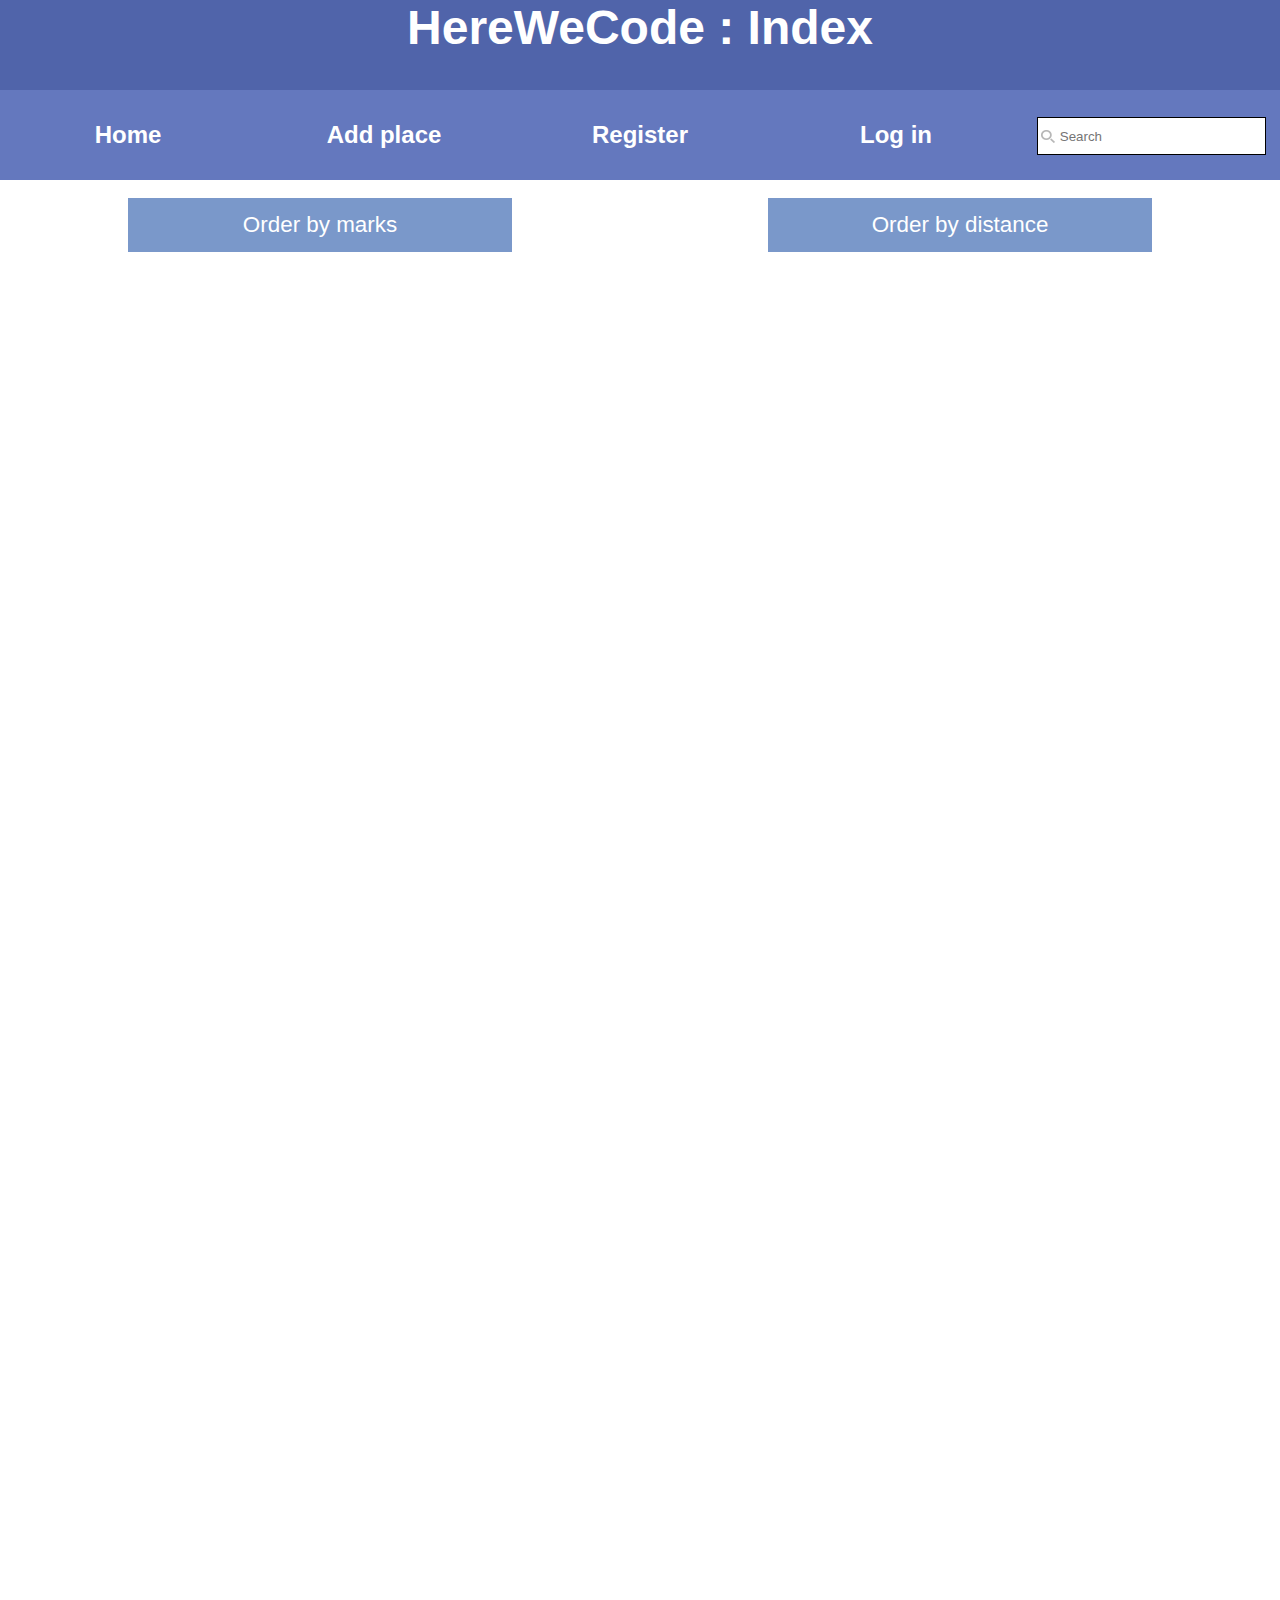
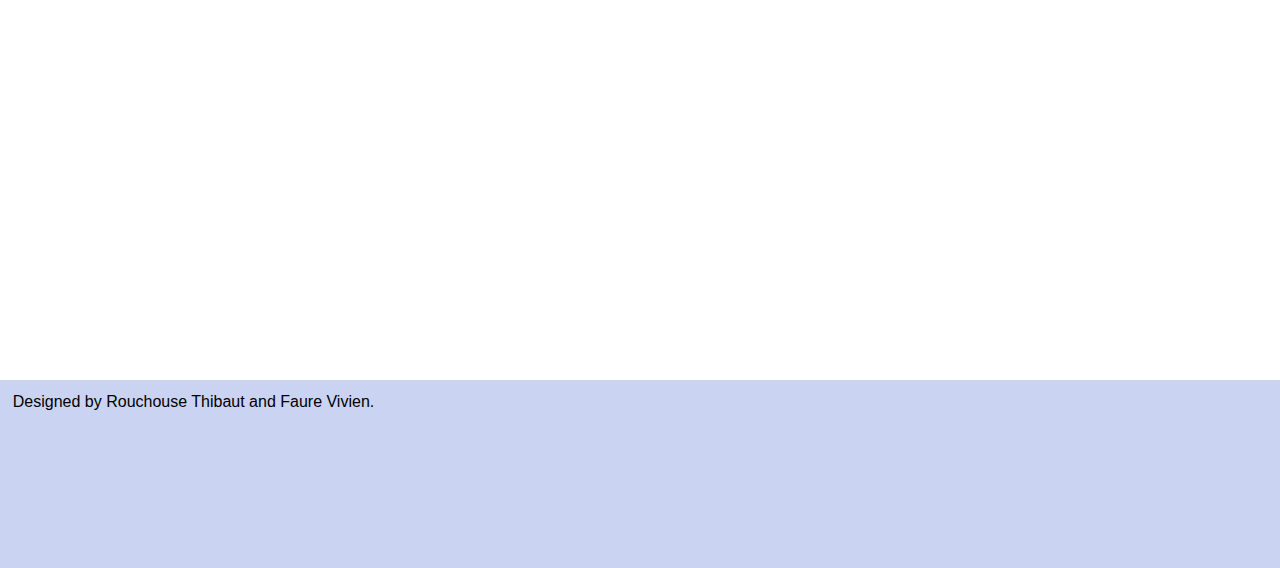
<file: Client HTML/index.html>
<!DOCTYPE html>
<html>
	<head>
		<meta charset="utf-8" />
		<meta content="True" name="Handheld">
		<meta content="width=device-width, initial-scale=1.0, maximum-scale=1.0, user-scalable=0">
		<link rel="stylesheet" href="style/general.css" />
		<link rel="stylesheet" href="style/index.css" />
		<script src="script/jquery-2.1.0.min.js" type=text/javascript></script>
		<script src="script/cookies.js" type=text/javascript></script>
		<script src="script/common.js" type=text/javascript></script>
		<script src="script/index.js" type=text/javascript></script>
		<title>HereWeCode</title>
	</head>
	
	<body>
		<style></style>
		<header>
			<script src="header.html" type=text/javascript></script>
			<script src="script/onload.js" type=text/javascript></script>
			HereWeCode : Index
		</header>
		<script src="loginBox.html" type=text/javascript></script>
		
		<section id="main">
			<input id="byMark" class="order" type="button" value="Order by marks" onclick="getPlaces('marks');"/>
			<input id="byDistance" class="order" type="button" value="Order by distance" onclick="getPlaces('distance');"/>
			<div id="places"></div>
		</section>
		
		<footer>
			<script src="footer.html" type=text/javascript></script>
		</footer>
	</body>
</html>
</file>
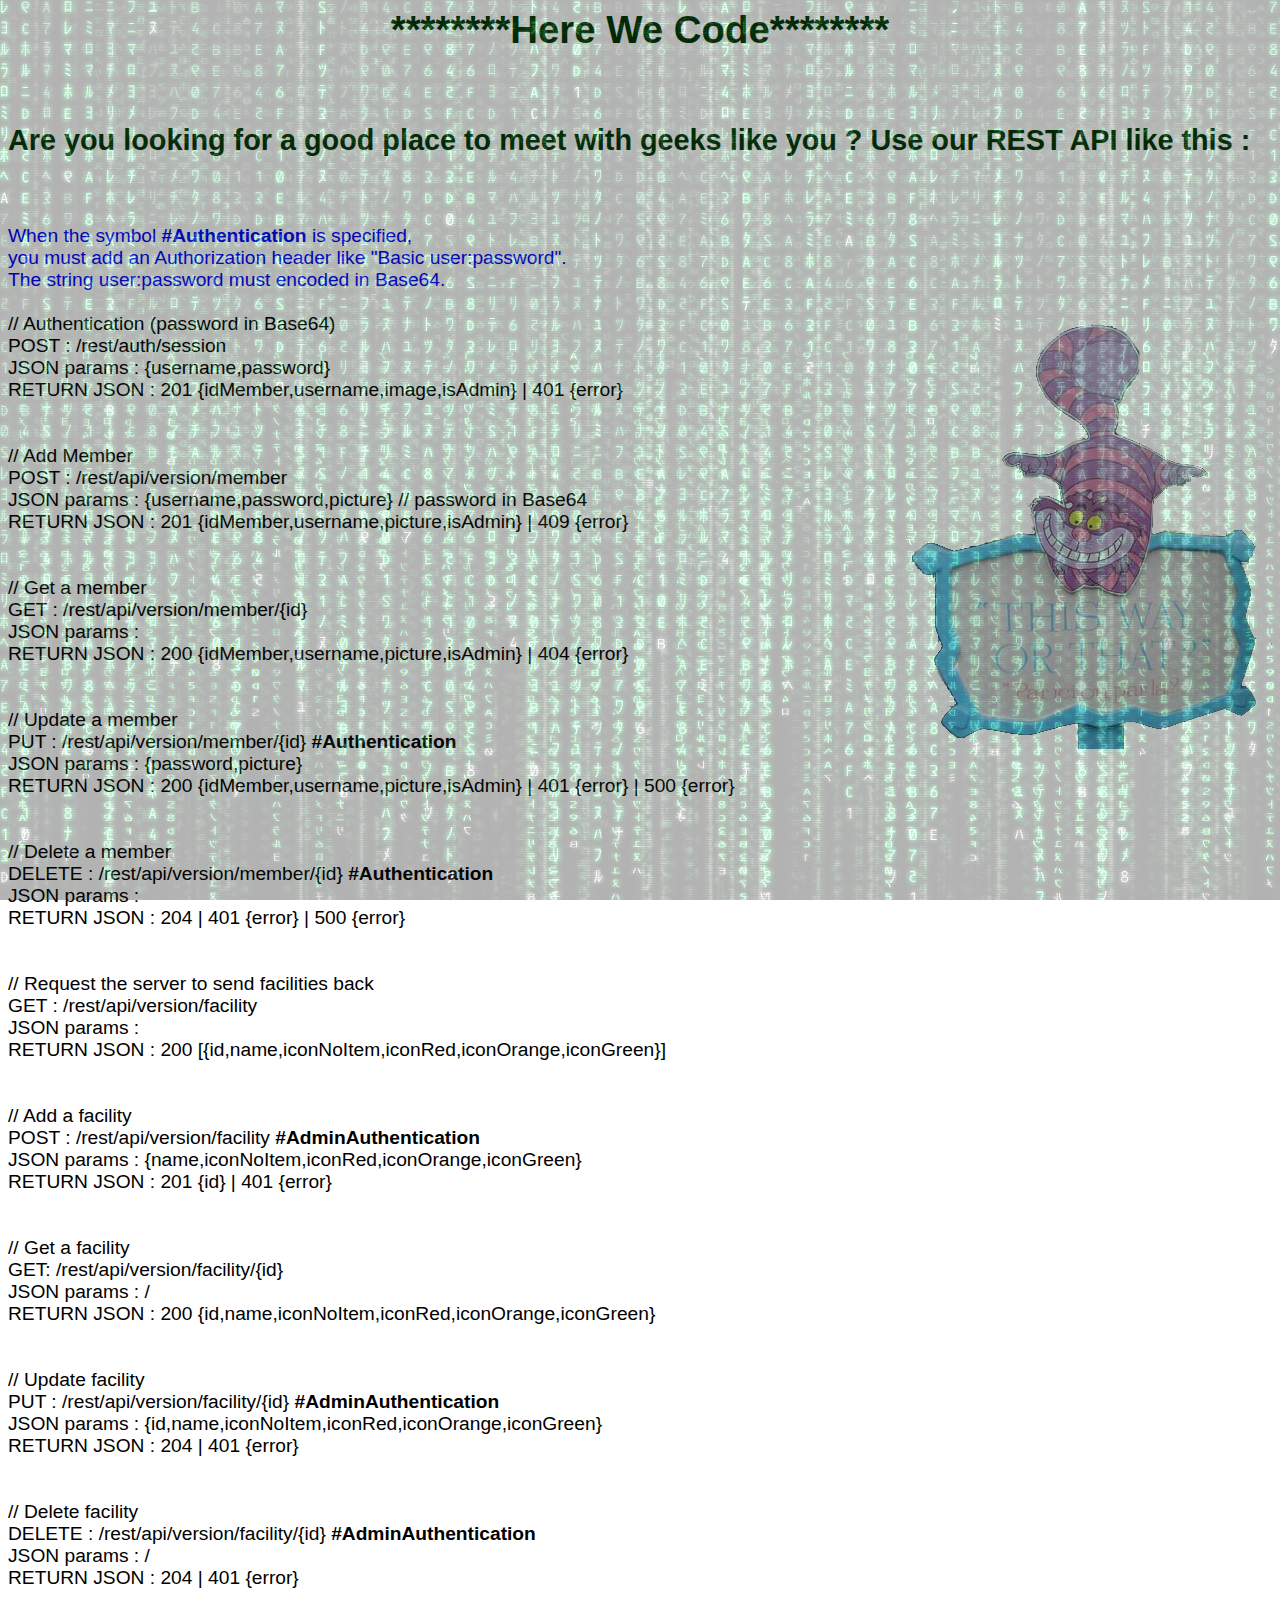
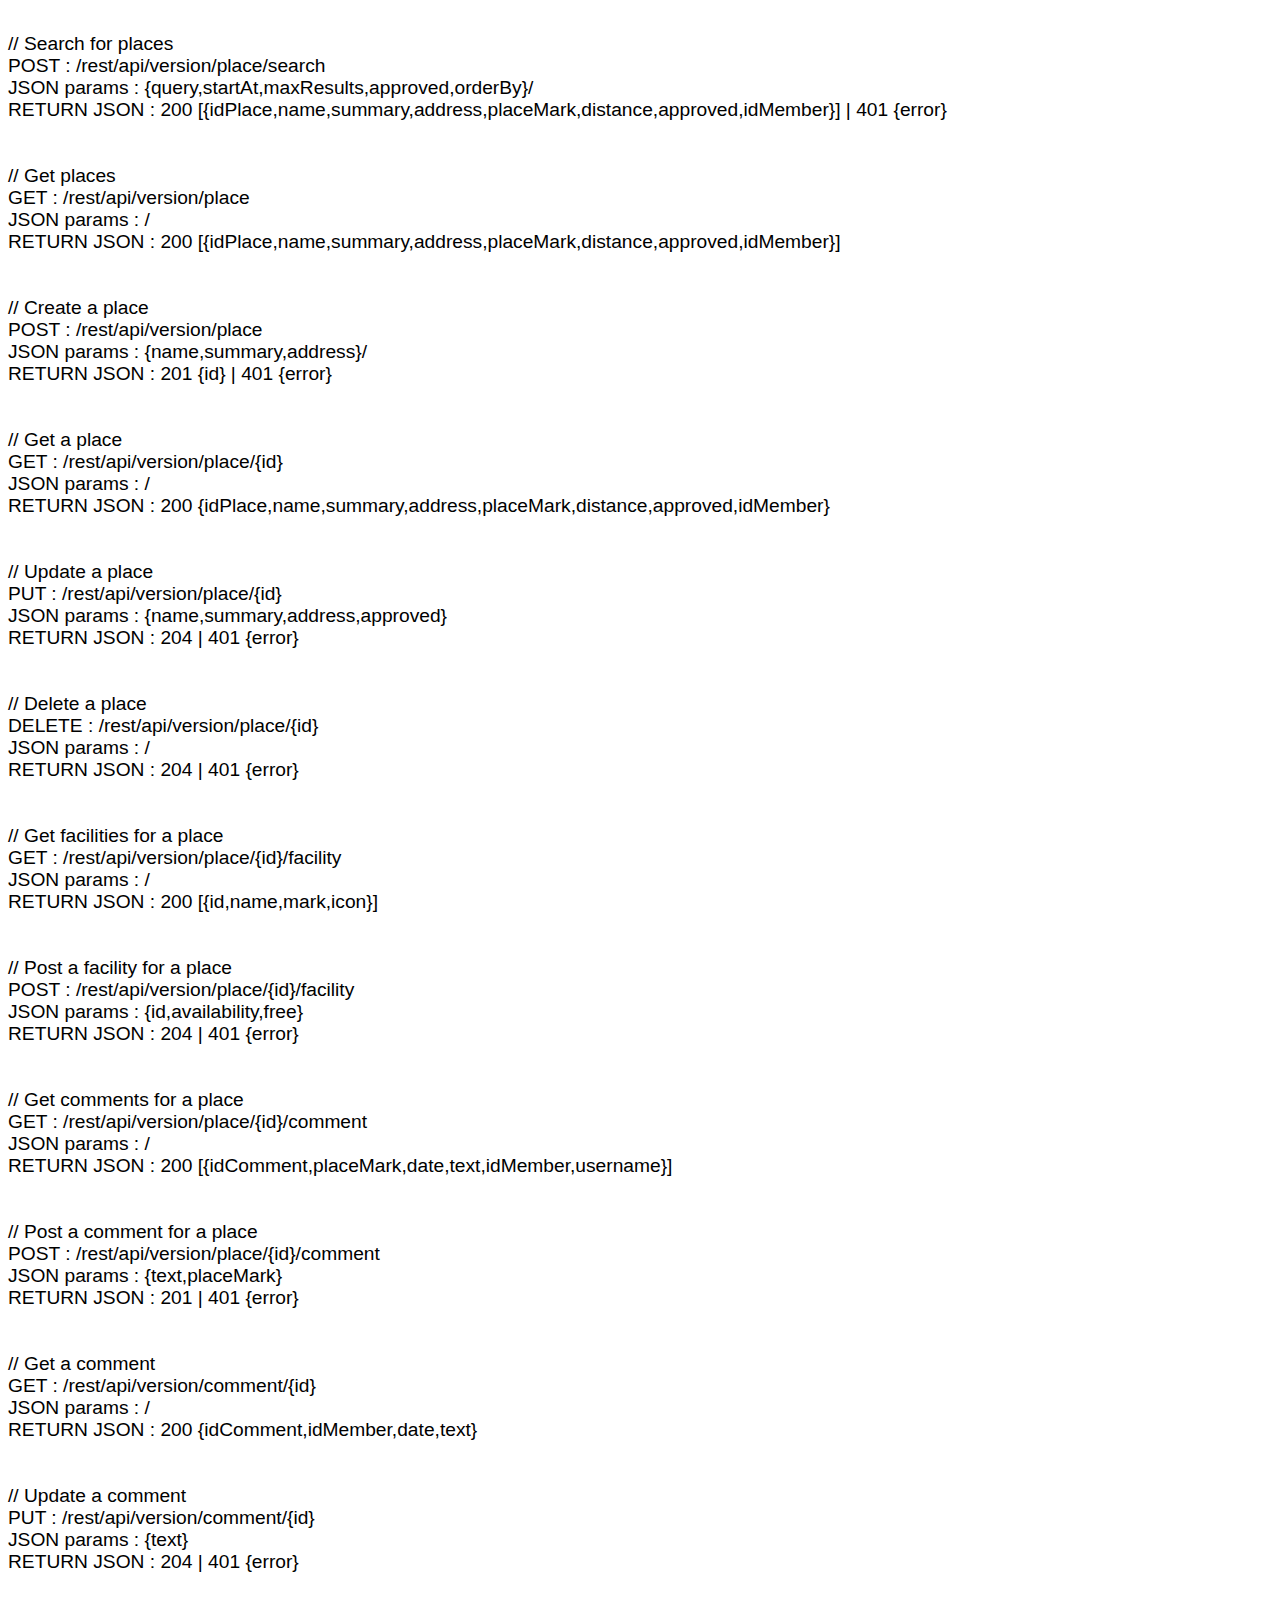
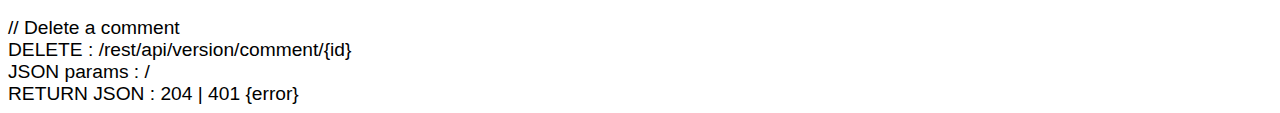
<file: specs.html>
<html>
<head>
  <title>HereWeCode</title>
    <style type="text/css">
  body {    
    color: #023708;  
	font-size: 120%;	
	 font-family:  Geneva, Arial,
          SunSans-Regular, sans-serif;		
	}
  h1 {   
	text-align: center;
	} 
 
 #background {
    position: fixed;
    top: 0;
    left: 0;
    width: 100%;
    height: 100%;
    background-image: url('../img/wallpaper.jpg');
    opacity: 0.3;
    filter:alpha(opacity=30);
}

#blue
{
	color: blue;
}

#green
{
	color: black;
}

#image
{
	float:right;	
}
  
</style>
</head>
<body>
<div id="background">
</div>
<h1 >********Here We Code********</h1>
</br>
<h2 >Are you looking for a good place to meet with geeks like you ? Use our REST API like this :</h2>
</br>
</br>

<div id="blue">
When the symbol <b>#Authentication</b> is specified,</br>
you must add an Authorization header like "Basic user:password". </br>
The string user:password must encoded in Base64. </br>
</br>
</div>
<div>
<img id="image" SRC="../img/thisWay.png"  />
</div>


<div id="green" >

// Authentication (password in Base64) </br>
POST : /rest/auth/session  </br>
JSON params : {username,password}</br>
RETURN JSON :  201 {idMember,username,image,isAdmin} | 401 {error}</br>



</br></br>
// Add Member  </br>
POST : /rest/api/version/member  </br>
JSON params : {username,password,picture} // password in Base64</br>
RETURN JSON :  201 {idMember,username,picture,isAdmin} | 409 {error}</br>

</br></br>
// Get a member </br>
GET : /rest/api/version/member/{id}  </br>
JSON params : </br>
RETURN JSON :  200 {idMember,username,picture,isAdmin} | 404 {error}</br>

</br></br>
// Update a member </br>
PUT : /rest/api/version/member/{id} <b>#Authentication</b> </br>
JSON params : {password,picture}</br>
RETURN JSON :  200 {idMember,username,picture,isAdmin}  | 401 {error} | 500 {error}</br>

</br></br>
// Delete a member </br>
DELETE : /rest/api/version/member/{id}  <b>#Authentication</b></br>
JSON params : </br>
RETURN JSON :  204  | 401 {error} | 500 {error}</br>



</br></br>
// Request the server to send facilities back </br>
GET : /rest/api/version/facility </br>
JSON params : </br>
RETURN JSON :  200 [{id,name,iconNoItem,iconRed,iconOrange,iconGreen}]</br>

</br></br>
// Add a facility </br>
POST : /rest/api/version/facility  <b>#AdminAuthentication</b></br>
JSON params : {name,iconNoItem,iconRed,iconOrange,iconGreen}</br>
RETURN JSON :  201 {id} | 401 {error}</br>

</br></br>
// Get a facility </br>
GET: /rest/api/version/facility/{id}  </br>
JSON params : /</br>
RETURN JSON :  200 {id,name,iconNoItem,iconRed,iconOrange,iconGreen} </br>

</br></br>
// Update facility </br>
PUT : /rest/api/version/facility/{id}   <b>#AdminAuthentication</b></br>
JSON params : {id,name,iconNoItem,iconRed,iconOrange,iconGreen}</br>
RETURN JSON :  204 | 401 {error}  </br>

</br></br>
// Delete facility </br>
DELETE : /rest/api/version/facility/{id}   <b>#AdminAuthentication</b></br>
JSON params : /</br>
RETURN JSON :  204 | 401 {error}  </br>



</br></br>
// Search for places </br>
POST : /rest/api/version/place/search </br>
JSON params : {query,startAt,maxResults,approved,orderBy}/</br>
RETURN JSON :  200 [{idPlace,name,summary,address,placeMark,distance,approved,idMember}] | 401 {error}  </br>

</br></br>
// Get places </br>
GET : /rest/api/version/place </br>
JSON params : /</br>
RETURN JSON :  200 [{idPlace,name,summary,address,placeMark,distance,approved,idMember}] </br>

</br></br>
// Create a place </br>
POST : /rest/api/version/place </br>
JSON params : {name,summary,address}/</br>
RETURN JSON :  201 {id} | 401 {error}  </br>

</br></br>
// Get a place </br>
GET : /rest/api/version/place/{id} </br>
JSON params : /</br>
RETURN JSON :  200 {idPlace,name,summary,address,placeMark,distance,approved,idMember} </br>

</br></br>
// Update a place </br>
PUT : /rest/api/version/place/{id} </br>
JSON params : {name,summary,address,approved} </br>
RETURN JSON :  204 | 401 {error} </br>

</br></br>
// Delete a place </br>
DELETE : /rest/api/version/place/{id} </br>
JSON params : /</br>
RETURN JSON :  204 | 401 {error} </br>



</br></br>
// Get facilities for a place </br>
GET : /rest/api/version/place/{id}/facility </br>
JSON params : /</br>
RETURN JSON :  200 [{id,name,mark,icon}] </br>

</br></br>
// Post a facility for a place </br>
POST : /rest/api/version/place/{id}/facility </br>
JSON params : {id,availability,free} </br>
RETURN JSON :  204 | 401 {error} </br>



</br></br>
// Get comments for a place </br>
GET : /rest/api/version/place/{id}/comment </br>
JSON params : /</br>
RETURN JSON :  200 [{idComment,placeMark,date,text,idMember,username}] </br>

</br></br>
// Post a comment for a place </br>
POST : /rest/api/version/place/{id}/comment </br>
JSON params : {text,placeMark} </br>
RETURN JSON :  201 | 401 {error} </br>



</br></br>
// Get a comment </br>
GET : /rest/api/version/comment/{id} </br>
JSON params : /</br>
RETURN JSON :  200 {idComment,idMember,date,text} </br>

</br></br>
// Update a comment </br>
PUT : /rest/api/version/comment/{id} </br>
JSON params : {text} </br>
RETURN JSON :  204 | 401 {error} </br>

</br></br>
// Delete a comment </br>
DELETE : /rest/api/version/comment/{id} </br>
JSON params : /</br>
RETURN JSON :  204 | 401 {error} </br>
</div>
</body>
</html>
</file>
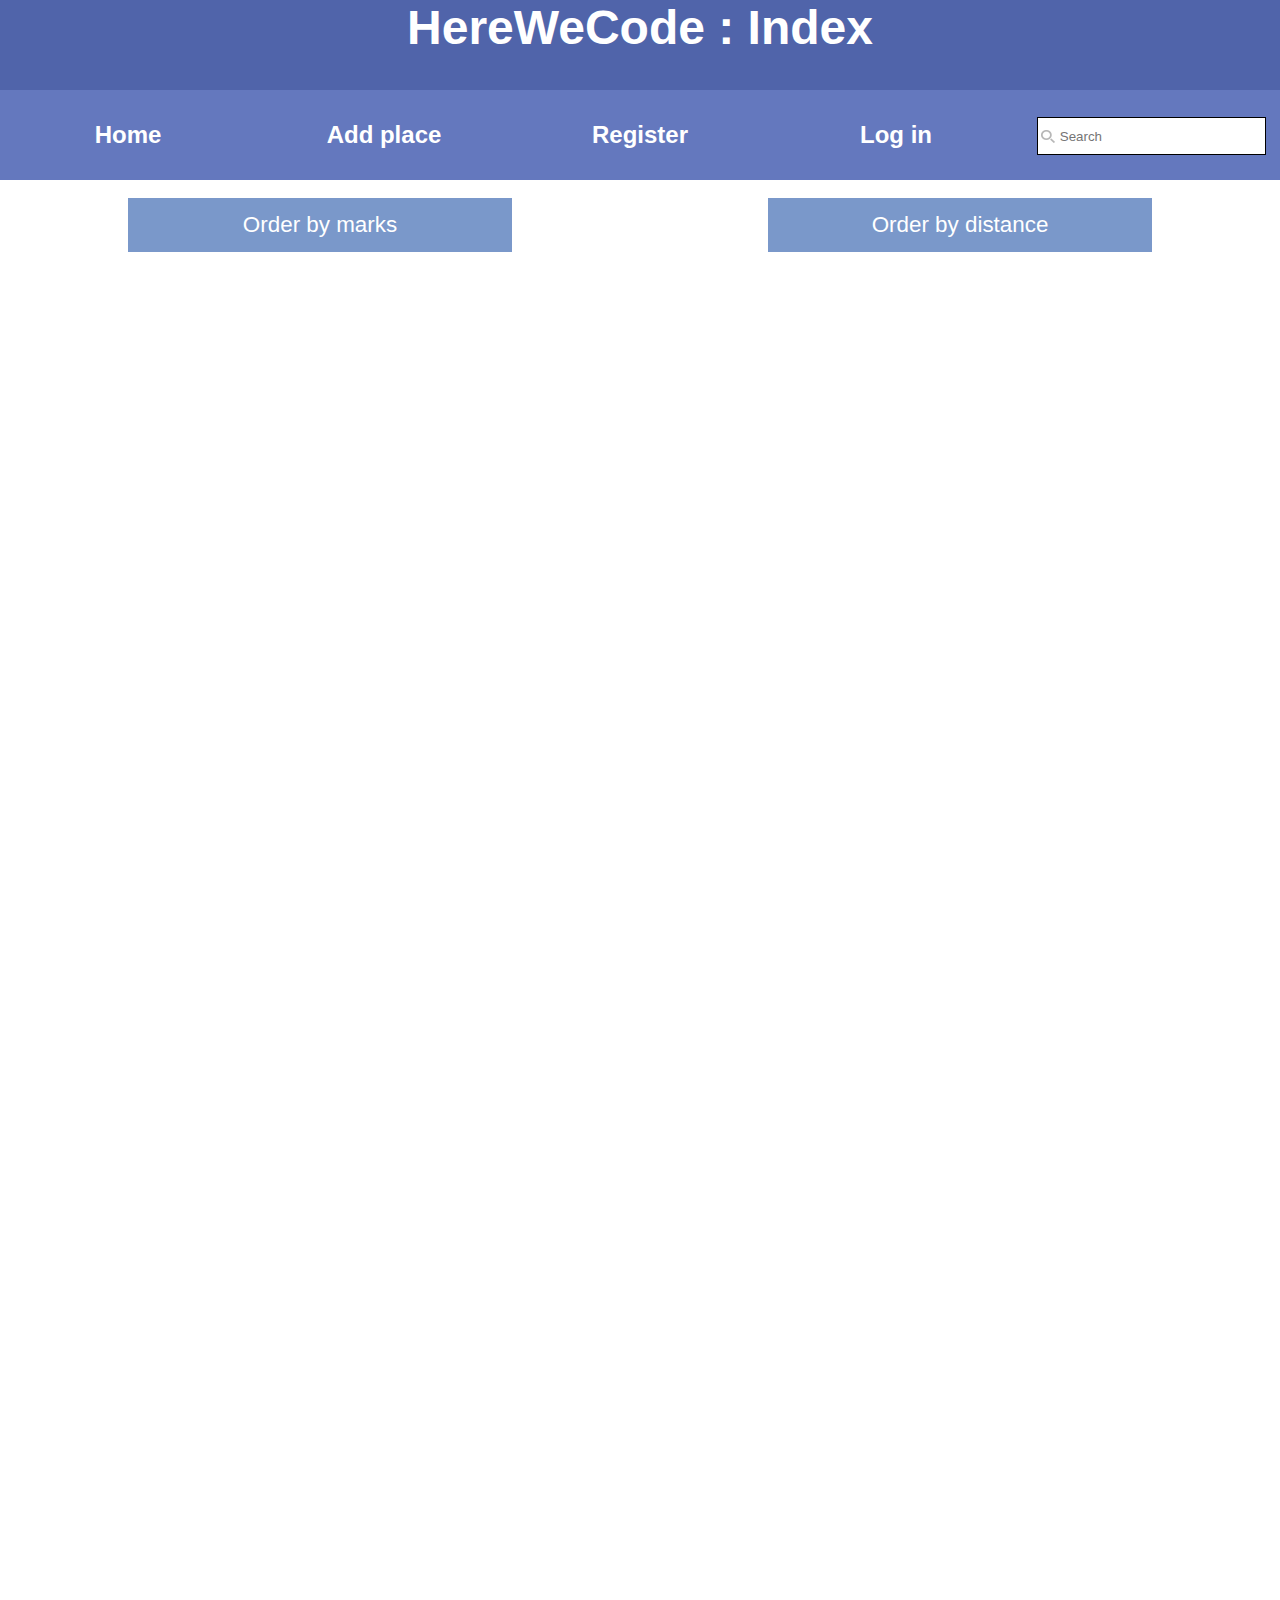
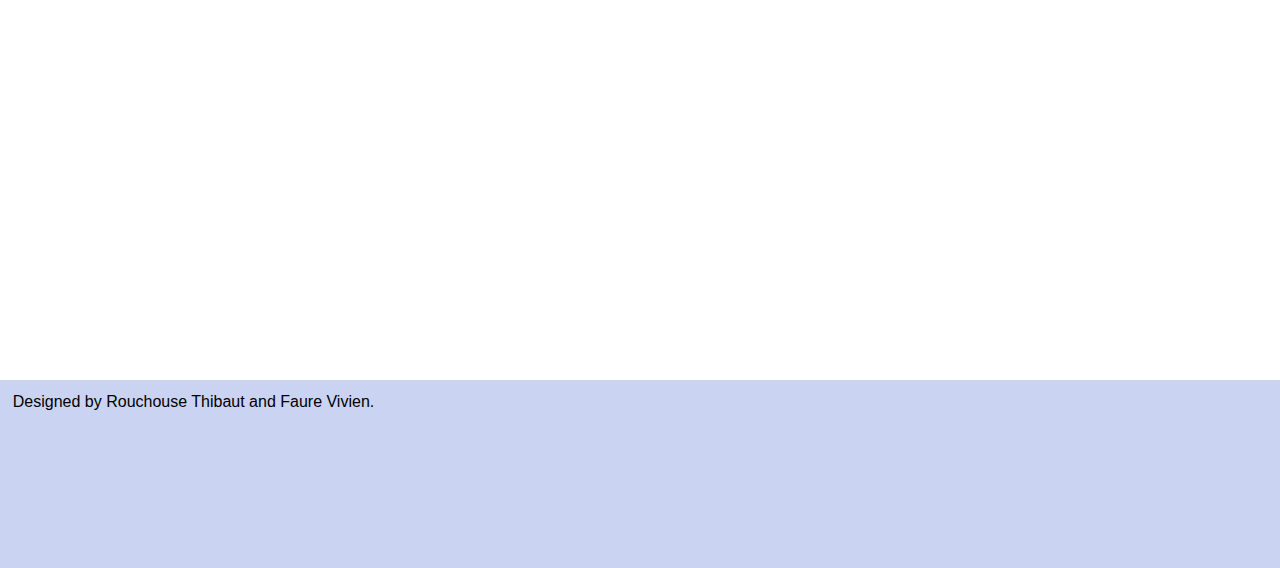
<file: Client HTML/addPlace.html>
<!DOCTYPE html>
<html>
	<head>
		<meta charset="utf-8" />
		<meta content="True" name="Handheld">
		<meta content="width=device-width, initial-scale=1.0, maximum-scale=1.0, user-scalable=0">
		<link rel="stylesheet" href="style/general.css" />
		<link rel="stylesheet" href="style/addPlace.css" />
		<script src="script/jquery-2.1.0.min.js" type=text/javascript></script>
		<script src="script/cookies.js" type=text/javascript></script>
		<script src="script/common.js" type=text/javascript></script>
		<title>HereWeCode</title>
	</head>
	
	<body>
		<style></style>
		<header>
			<script src="header.html" type=text/javascript></script>
			<script src="script/onload.js" type=text/javascript></script>
			HereWeCode : Add place
		</header>
		
		<section id="main">
			<div id="formular">
				<p>Name of the place :</p>
					<input id="placeName" type="text"/><br/>
				<p>Summary :</p>
					<textarea id="summary" placeholder="Shortly describe the place..."></textarea><br/>
				<p>Number and street :</p>
					<input id="number" type="text"/>&nbsp;<input id="street" type="text"/><br/>
				<p>Zip code and city :</p>
					<input id="zip" type="text"/>&nbsp;<input id="city" type="text"/><br/>
				<input id="add" type="button" value="Add place" onclick="addNewPlace();"/>
			</div>
		</section>
		
		<footer>
			<script src="footer.html" type=text/javascript></script>
		</footer>
		<script src="script/addPlace.js" type=text/javascript></script>
	</body>
</html>
</file>
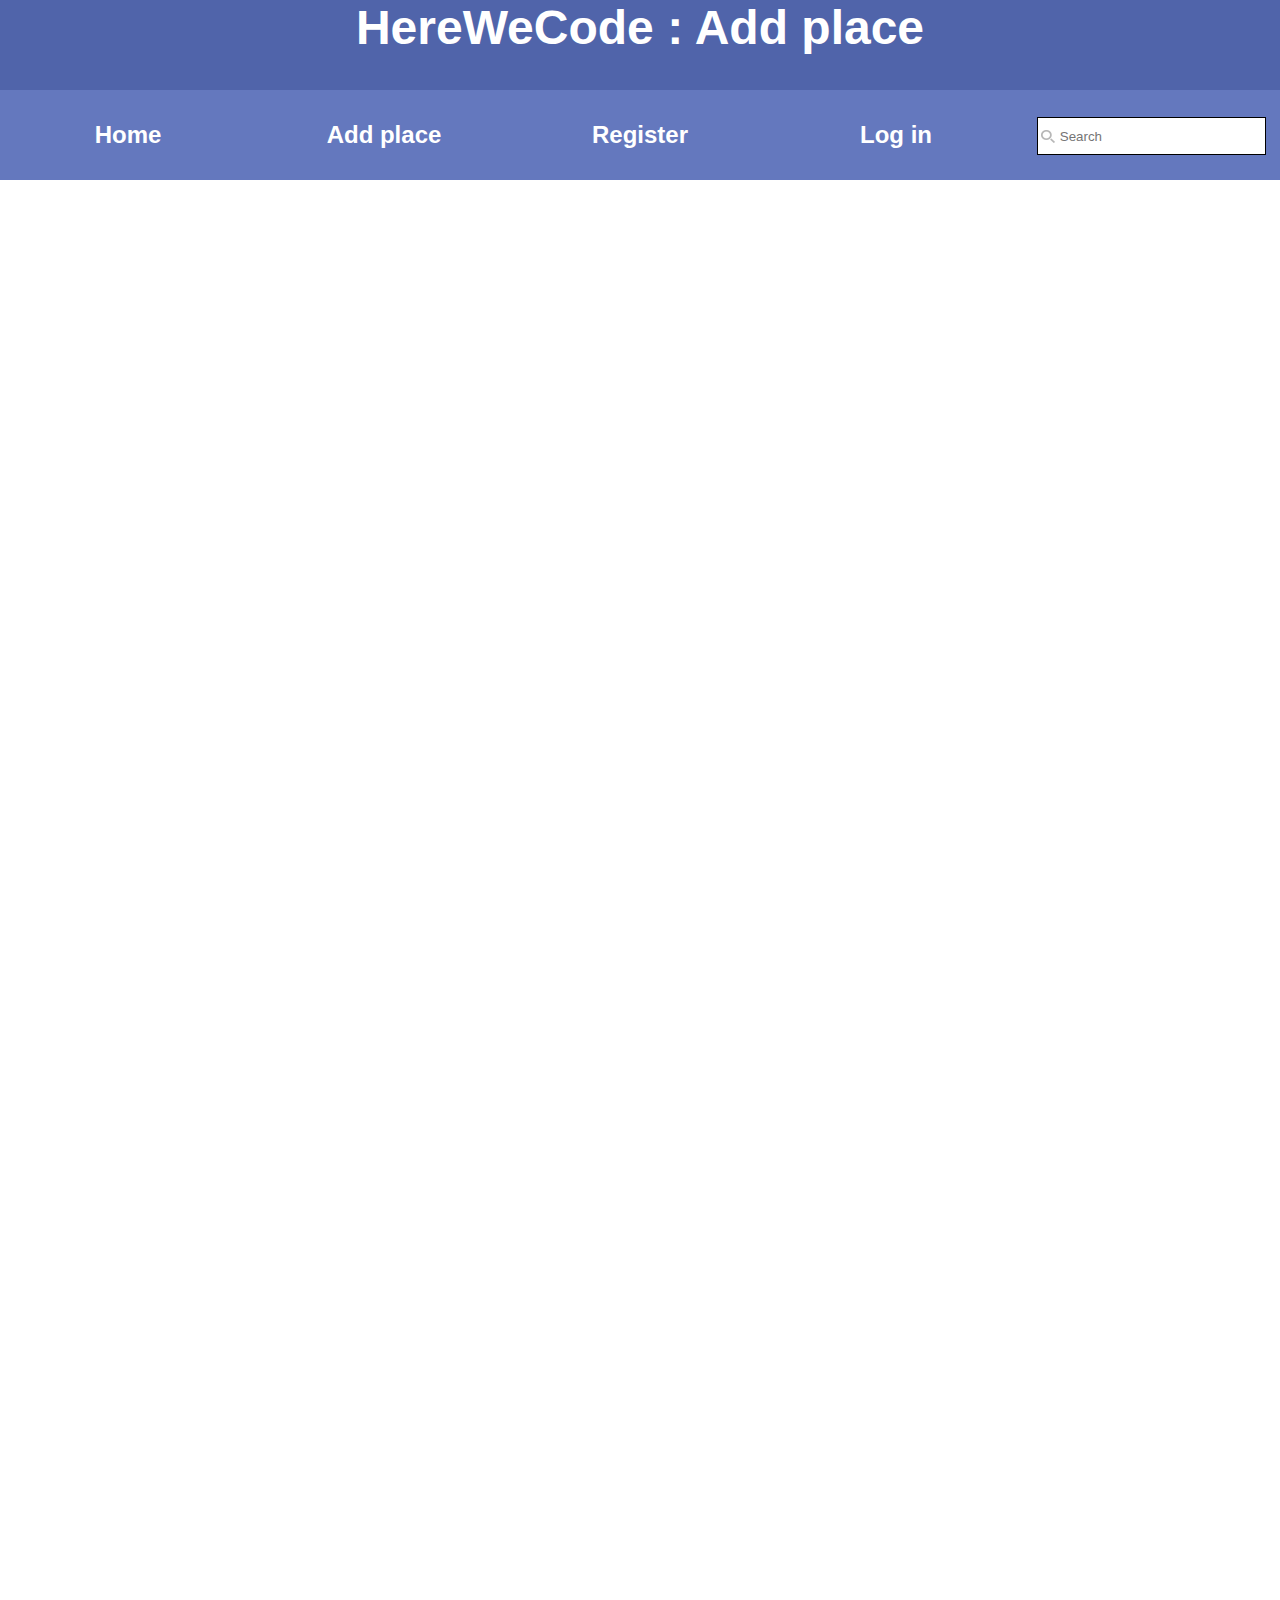
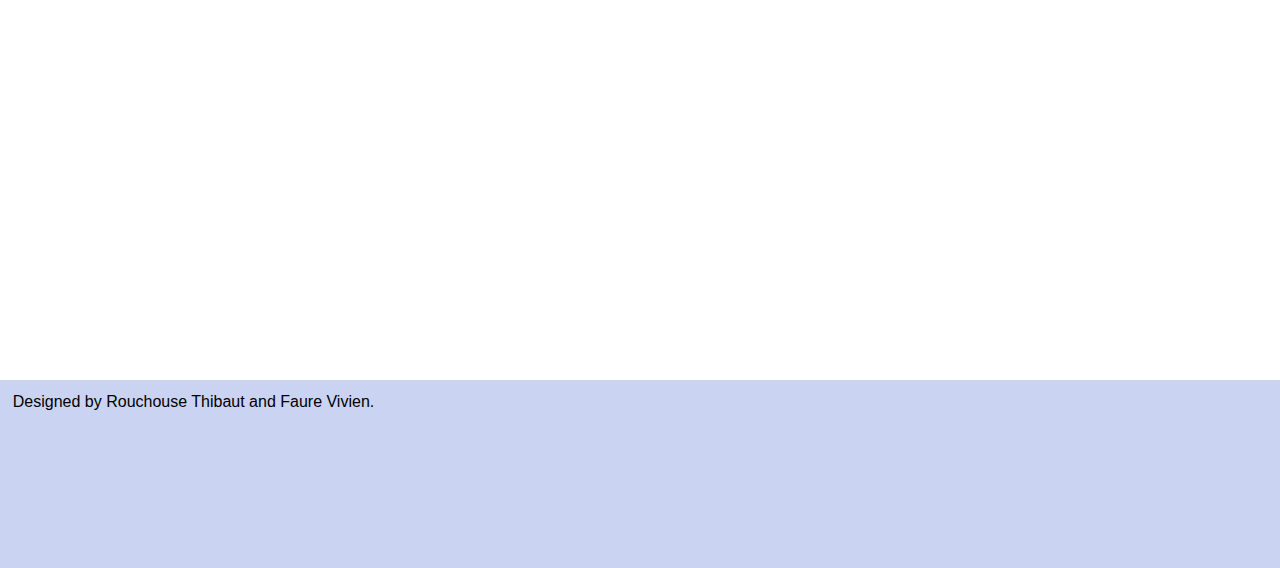
<file: Client HTML/adminPanel.html>
<!DOCTYPE html>
<html>
	<head>
		<meta charset="utf-8" />
		<meta content="True" name="Handheld">
		<meta content="width=device-width, initial-scale=1.0, maximum-scale=1.0, user-scalable=0">
		<link rel="stylesheet" href="style/general.css" />
		<link rel="stylesheet" href="style/adminPanel.css" />
		<script src="script/jquery-2.1.0.min.js" type=text/javascript></script>
		<script src="script/cookies.js" type=text/javascript></script>
		<script src="script/common.js" type=text/javascript></script>
		<title>HereWeCode</title>
	</head>
	
	<body>
		<style></style>
		<header>
			<script src="header.html" type=text/javascript></script>
			<script src="script/onload.js" type=text/javascript></script>
			HereWeCode : Add place
		</header>
		
		<section id="main">
			<div id="places"></div>
		</section>
		
		<footer>
			<script src="footer.html" type=text/javascript></script>
		</footer>
		<script src="script/adminPanel.js" type=text/javascript></script>
	</body>
</html>
</file>
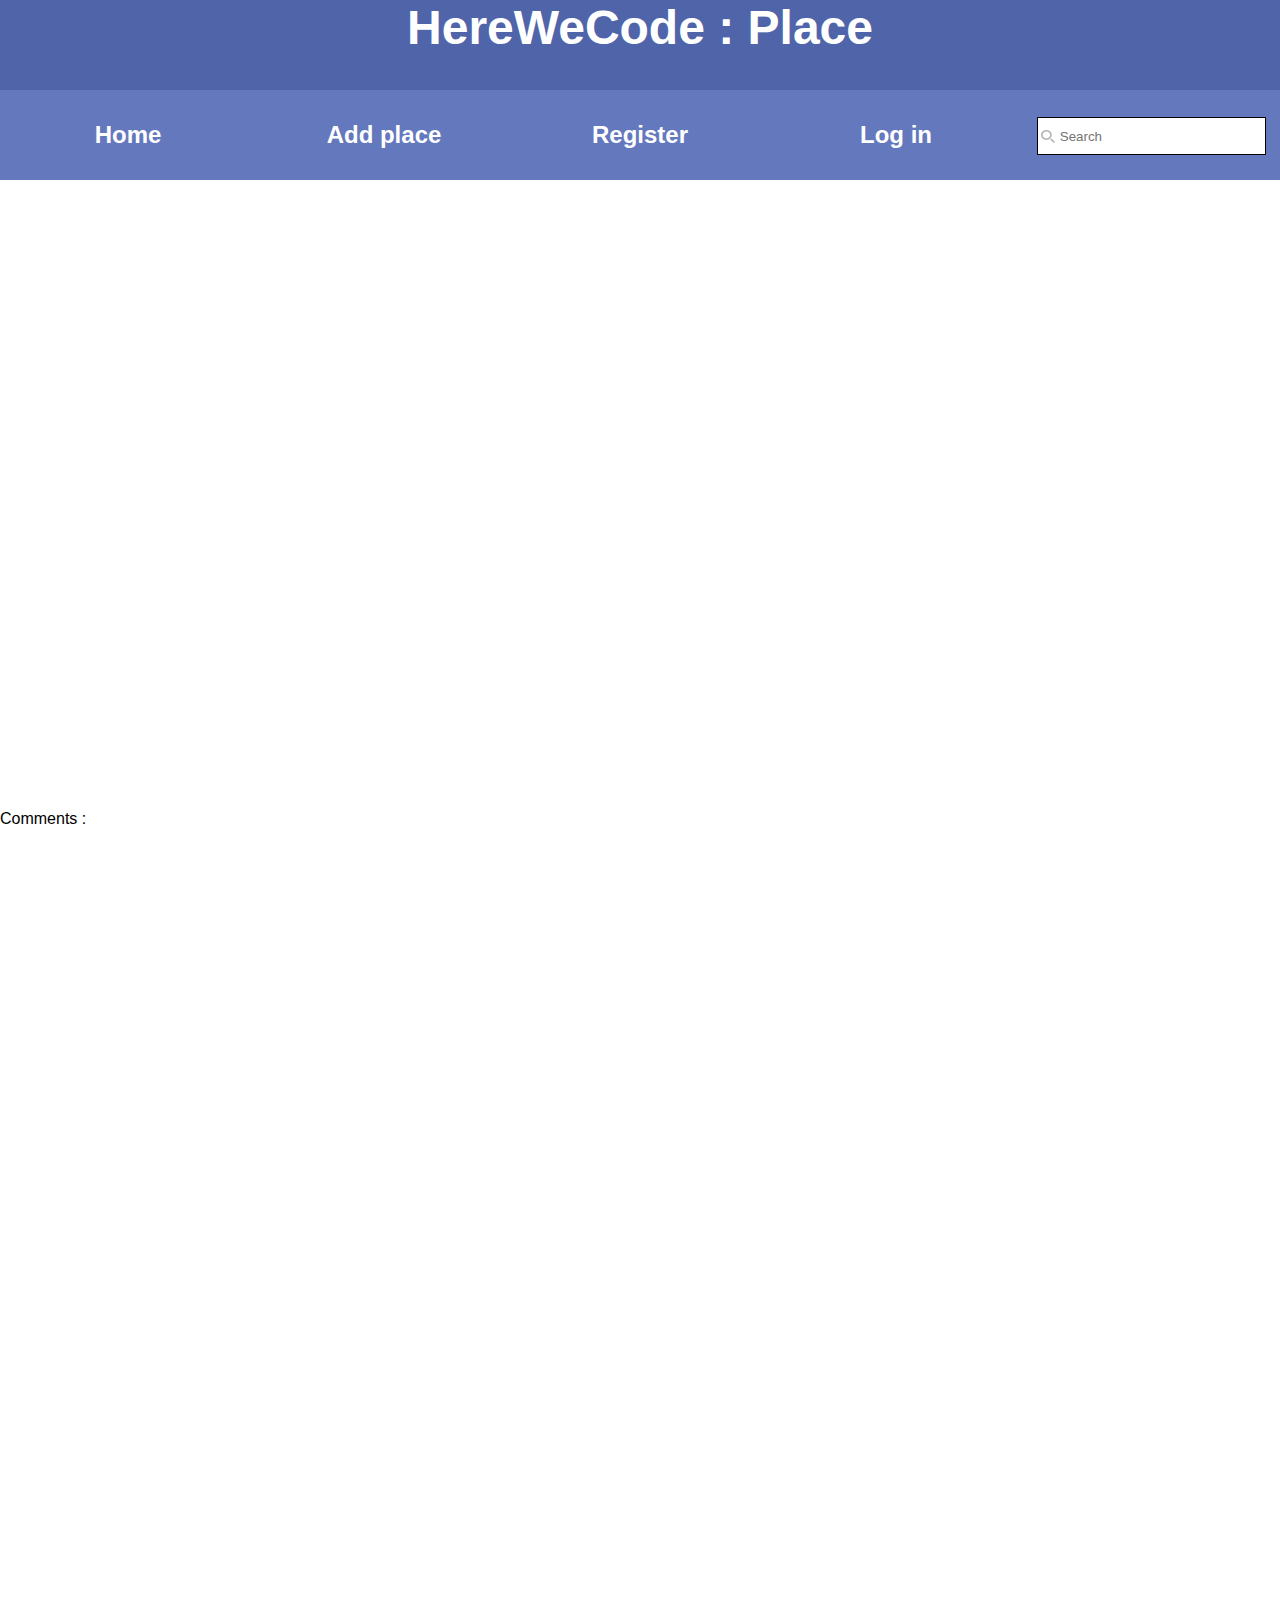
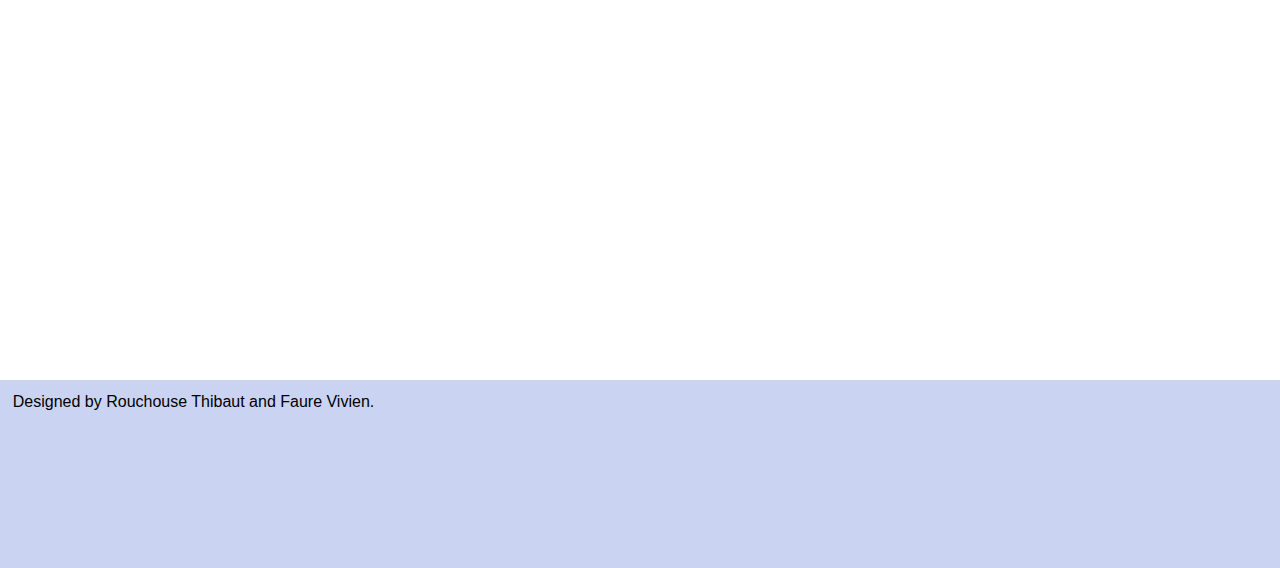
<file: Client HTML/place.html>
<!DOCTYPE html>
<html>
	<head>
		<meta charset="utf-8" />
		<meta content="True" name="Handheld">
		<meta content="width=device-width, initial-scale=1.0, maximum-scale=1.0, user-scalable=0">
		<link rel="stylesheet" href="style/general.css" />
		<link rel="stylesheet" href="style/place.css" />
		<script src="script/jquery-2.1.0.min.js" type=text/javascript></script>
		<script src="script/cookies.js" type=text/javascript></script>
		<script src="script/common.js" type=text/javascript></script>
		<script src="script/place.js" type=text/javascript></script>
		<title>HereWeCode</title>
	</head>
	
	<body>
		<style></style>
		<header>
			<script src="header.html" type=text/javascript></script>
			<script src="script/onload.js" type=text/javascript></script>
			HereWeCode : Place
		</header>
		<script src="loginBox.html" type=text/javascript></script>
		
		<section id="main">
			<div id="place"></div>
			<div id="addComment"></div>
			<div id="comments">Comments :</div>
		</section>
		
		<footer>
			<script src="footer.html" type=text/javascript></script>
		</footer>
	</body>
</html>
</file>
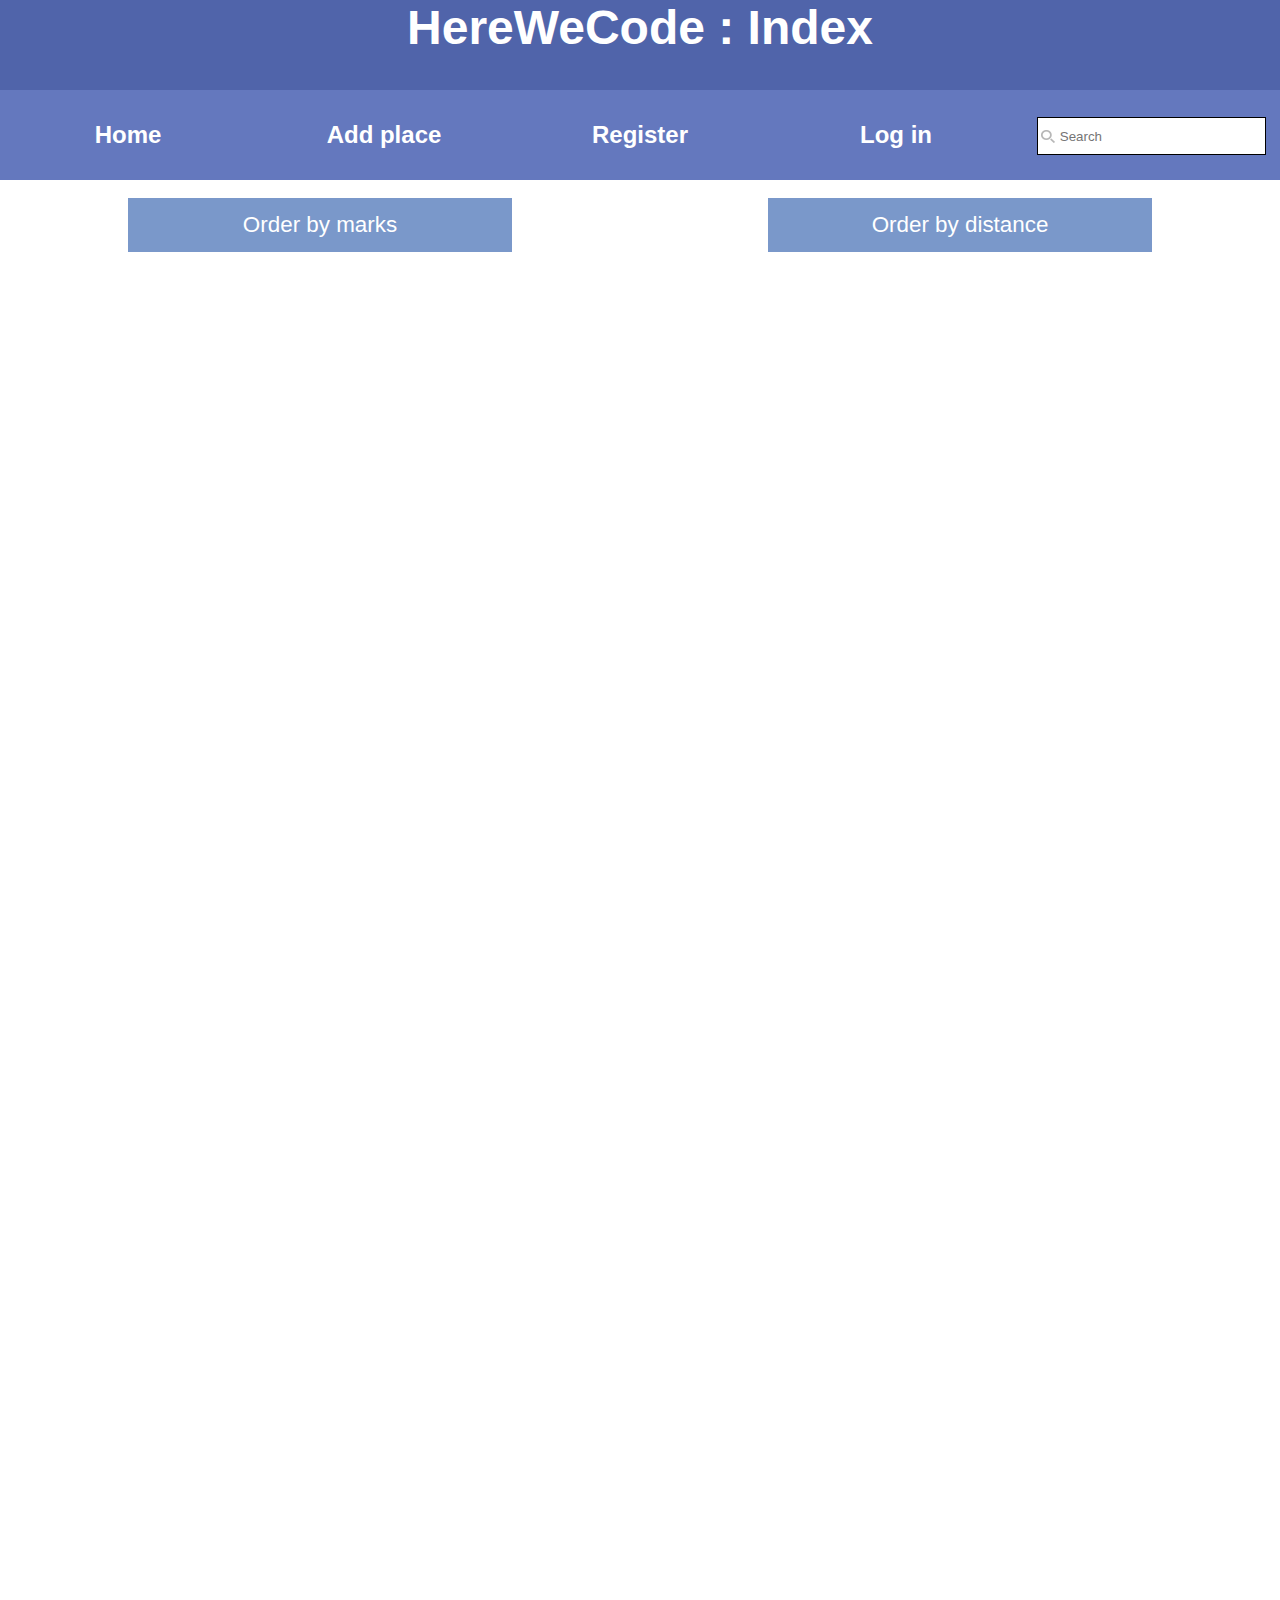
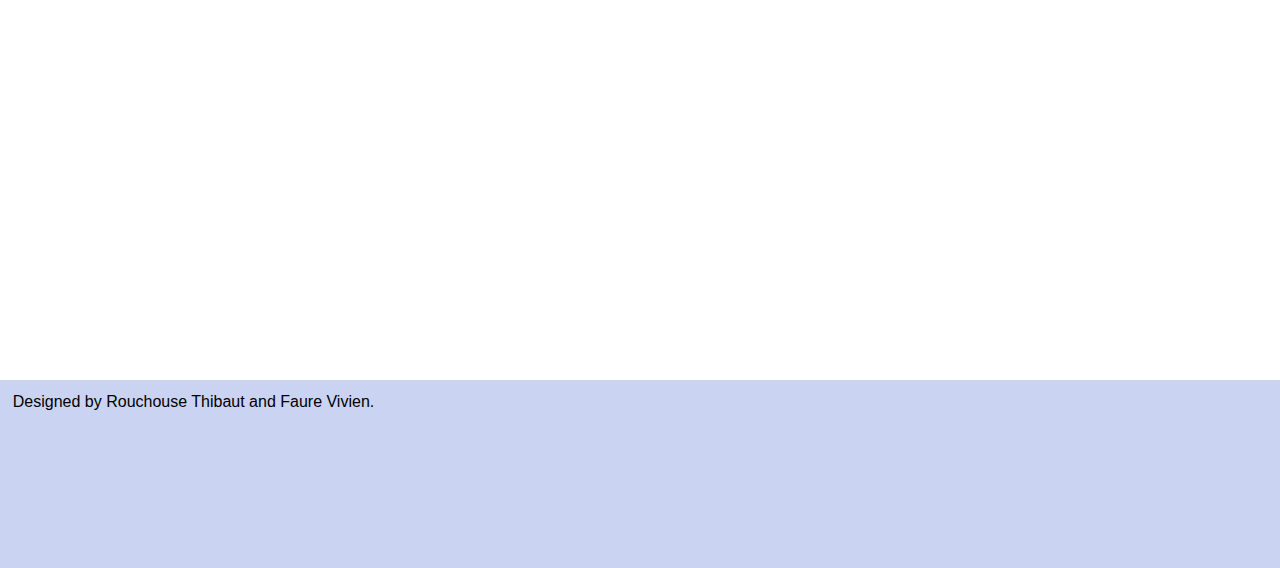
<file: Client HTML/profile.html>
<!DOCTYPE html>
<html>
	<head>
		<meta charset="utf-8" />
		<meta content="True" name="Handheld">
		<meta content="width=device-width, initial-scale=1.0, maximum-scale=1.0, user-scalable=0">
		<link rel="stylesheet" href="style/general.css" />
		<link rel="stylesheet" href="style/profile.css" />
		<script src="script/jquery-2.1.0.min.js" type=text/javascript></script>
		<script src="script/cookies.js" type=text/javascript></script>
		<script src="script/common.js" type=text/javascript></script>
		<title>HereWeCode</title>
	</head>
	
	<body>
		<style></style>
		<header>
			<script src="header.html" type=text/javascript></script>
			<script src="script/onload.js" type=text/javascript></script>
			HereWeCode : Profile
		</header>
		
		<section id="main">
			<img id="pPicture"/>
			<div id="profileBox">
				<form>
					<p>Nom d'utilisateur :</p>
						<p id="pUsername"></p>
					<p>Nouveau mot de passe :</p>
						<input id="nPassword1" type="password"><br/>
					<p>Vérification du mot de passe :</p>
						<input id="nPassword2" type="password"><br/>
					<p>Url de l'image de profil :</p>
						<input id="pImage" type="text" onclick="this.select();"><br/>
					<input id="update" type="button" value="Update" onclick="updateMember();">
				</form>
			</div>
			<input id="adminPanel" type="button" value="Admin panel" onclick="goTo('adminPanel');"/>
		</section>
		
		<footer>
			<script src="footer.html" type=text/javascript></script>
		</footer>
		<script src="script/profile.js" type=text/javascript></script>
	</body>
</html>
</file>
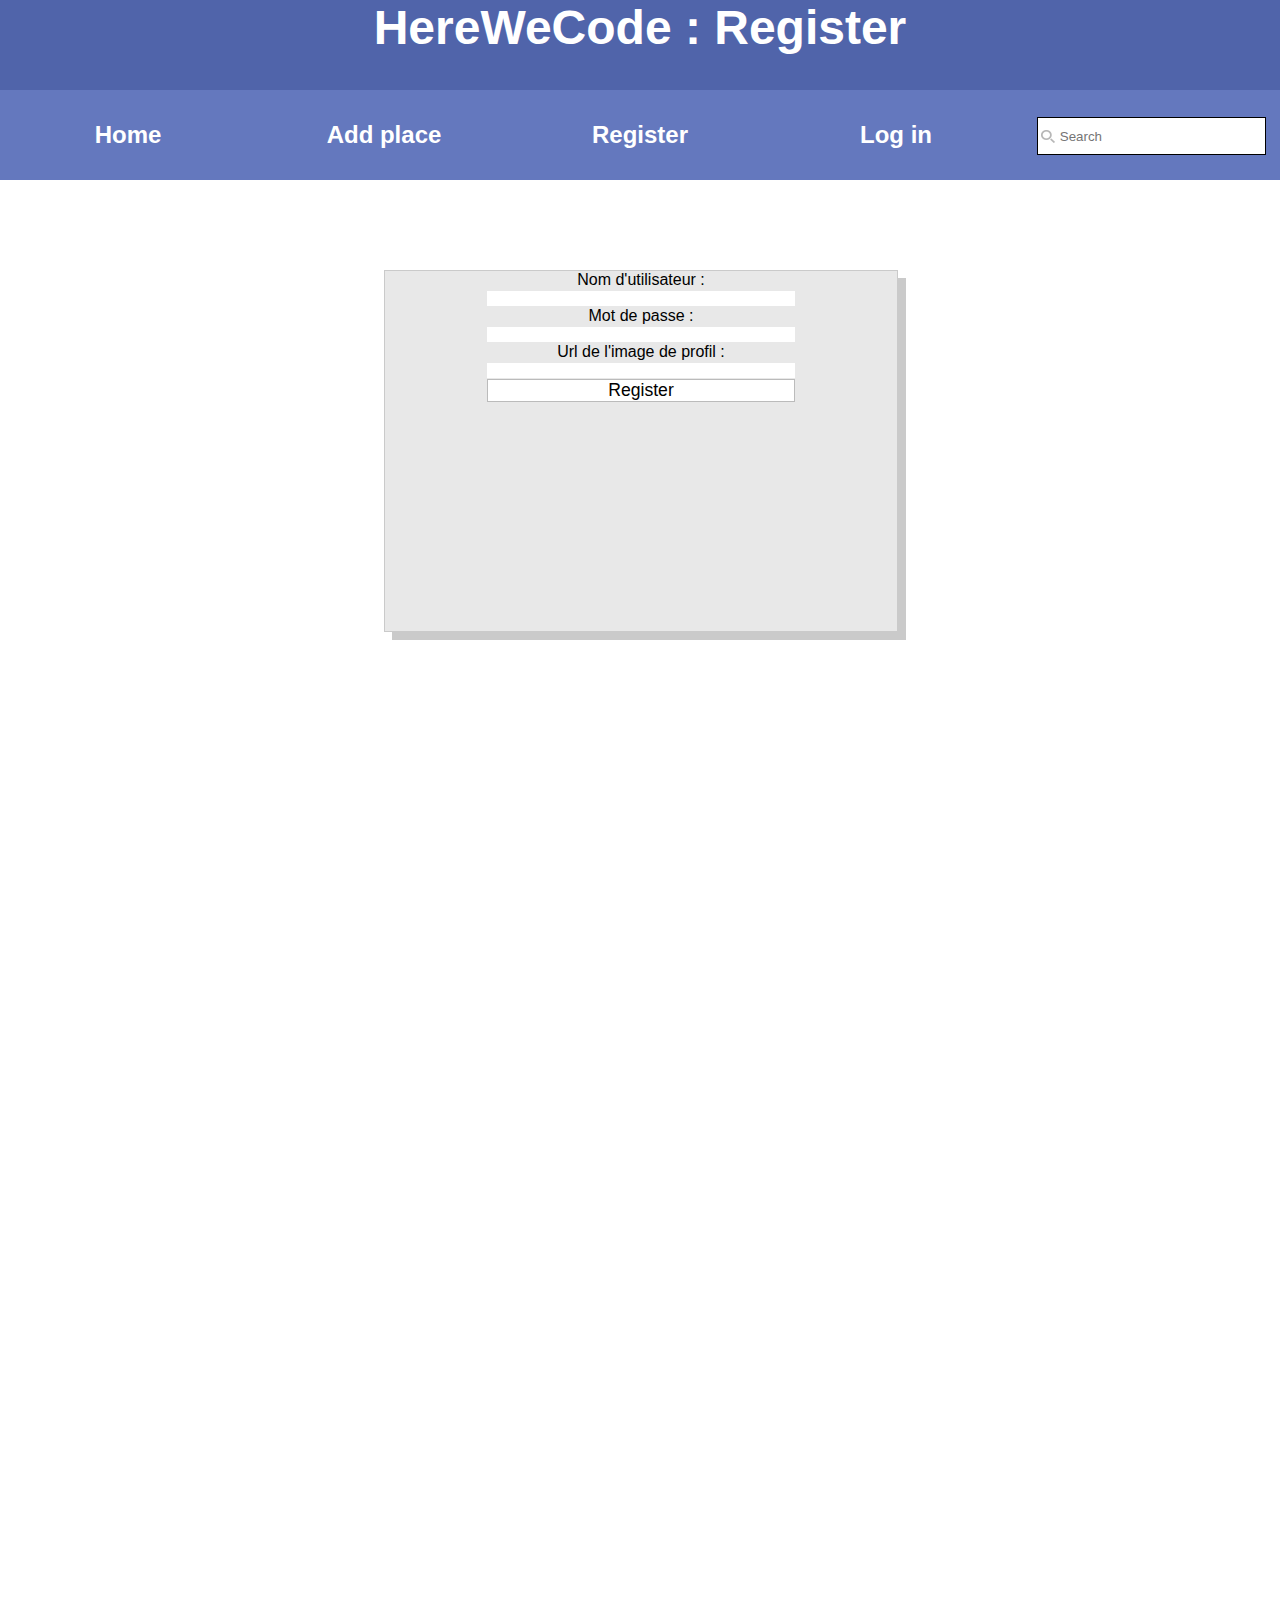
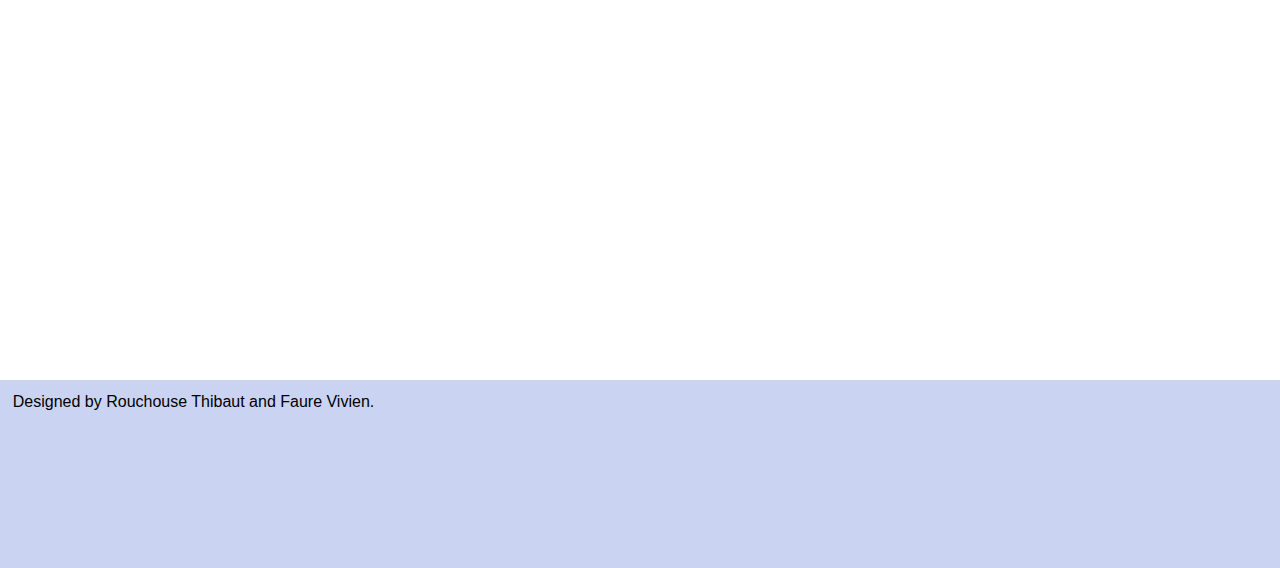
<file: Client HTML/register.html>
<!DOCTYPE html>
<html>
	<head>
		<meta charset="utf-8" />
		<meta content="True" name="Handheld">
		<meta content="width=device-width, initial-scale=1.0, maximum-scale=1.0, user-scalable=0">
		<link rel="stylesheet" href="style/general.css" />
		<link rel="stylesheet" href="style/register.css" />
		<script src="script/jquery-2.1.0.min.js" type=text/javascript></script>
		<script src="script/cookies.js" type=text/javascript></script>
		<script src="script/common.js" type=text/javascript></script>
		<script src="script/register.js" type=text/javascript></script>
		<title>HereWeCode</title>
	</head>
	
	<body>
		<style></style>
		<header>
			HereWeCode : Register
			<script src="header.html" type=text/javascript></script>
			<script src="script/onload.js" type=text/javascript></script>
		</header>
		<script src="loginBox.html" type=text/javascript></script>
		
		<section id="main">
			<div id="registerBox">
				<form>
					<p>Nom d'utilisateur :</p>
						<input id="inUsername" type="text">
					<p>Mot de passe :</p>
						<input id="inPassword" type="password"><br/>
					<p>Url de l'image de profil :</p>
						<input id="inImage" type="text"><br/>
					<input id="register" type="button" value="Register" onclick="addMember();">
				</form>
			</div>
		</section>
		
		<footer>
			<script src="footer.html" type=text/javascript></script>
		</footer>
	</body>
</html>
</file>
<file: Client HTML/style/general.css>
/* Main style */

* {
	border: 0;
	margin: 0;
	padding: 0;
	font-family: arial, sans-serif;
}

body {
	overflow: auto;
}

section, input, button, p, div, span {
	position: absolute;
	overflow: auto;
}

header, footer {
	position: absolute;
	overflow: hidden;
}

header {
	width: 100%;
	height: 20%;
	background: rgb(80, 100, 170);
	text-align: center;
	font-size: 3em;
	font-weight: bold;
	color: rgb(0, 0, 0);
	color: rgb(255, 255, 255);
}

footer {
	width: 98%;
	height: 18%;
	top: 220%;
	background: rgb(202, 212, 242);
	padding: 1%;
}

#menu {
	top: 50%;
	height: 50%;
	width: 100%;
}

.menuB {
	height: 100%;
	width: 20%;
	background: rgb(100, 120, 190);
	font-size: 0.5em;
	font-weight: bold;
	color: rgb(255, 255, 255);
	cursor: pointer;
}

#home {
	left: 0;
}

#addPlace {
	left: 20%;
}

#profile {
	left: 40%;
}

#log {
	left: 60%;
}

#searchField {
	left: 80%;
	width: 20%;
}

#search {
	left: 5%;
	width: 80%;
	top: 30%;
	height: 40%;
	color: #888;
	border : solid black 1px;
	background: #ffffff url('../img/search.png') no-repeat 0.5% 50%;
	padding-left: 22px;
}

#main {
	top: 20%;
	height: 200%;
	width: 100%;
}

#loginBox
{
	display : none;
	left: 40%;
	width: 20%;
	top: 30%;
	height: 150px;
	border: solid 1px rgb(202, 202, 202);
	text-align : center;
	z-Index : 10;
	background: rgb(232, 232, 232);
	box-shadow: 8px 8px 0 rgb(202, 202, 202);
}

#loginBox * {
	position: relative;
}

.send, .close
{
	width: 30%;
	border : solid 1px #BBBBBB;
	background-color : white;
	cursor : pointer;
	font-size: 1.1em;
}
</file>
<file: Client HTML/style/index.css>
.order {
	top: 1%;
	height: 3%;
	width: 30%;
	background: rgb(122, 152, 202);
	color: rgb(255, 255, 255);
	font-size: 1.4em;
	cursor: pointer;
}

#byMark {
	left: 10%;
}

#byDistance {
	left: 60%;
}

#places {
	top: 5%;
	width: 100%;
}

.placeDiv {
	position: relative;
	padding: 1%;
	height: 5%;
	width: 98%;
	cursor: pointer;
}

.placeDiv:hover {
	background: rgb(232, 232, 232);
}
</file>
<file: Client HTML/style/addPlace.css>
#formular {
	top: 2%;
	height: 30%;
	left: 30%;
	width: 40%;
	padding: 2%;
	border: solid 1px rgb(202, 202, 202);
	text-align : center;
	z-Index : 10;
	background: rgb(232, 232, 232);
	box-shadow: 8px 8px 0 rgb(202, 202, 202);
}

#formular * {
	position: relative;
}

#placeName {
	width: 60%;
}

#summary {
	resize: none;
	width: 60%;
	height: 30%;
}

#number {
	width: 10%;
}

#street {
	width: 49%;
}

#zip {
	width: 15%;
}

#city {
	width: 44%;
}

#add {
	height: 8%;
	width: 30%;
	left: 0;
	border : solid 1px #BBBBBB;
	background-color : white;
	cursor : pointer;
	font-size: 1.1em;
}
</file>
<file: Client HTML/style/adminPanel.css>
#places {
	top: 0;
	width: 100%;
}

.placeDiv {
	position: relative;
	padding: 1%;
	height: 5%;
	width: 98%;
	cursor: pointer;
}

.placeDiv:hover {
	background: rgb(232, 232, 232);
}
</file>
<file: Client HTML/style/place.css>
#place {
	height: 20%;
	width: 100%;
}

#addComment {
	top: 20%;
	height: 15%;
	width: 100%;
}

#comments {
	top: 35%;
	height: 65%;
	width: 100%;
}

.infosDiv {
	top: 0;
	height: 48%;
	padding: 1%;
	width: 98%;
}

.criteriaDiv {
	top: 50%;
	height: 50%;
	width: 10%;
}

.commentDiv {
	height: 8%;
	padding: 1%;
	width: 98%;
}

.icon {
	height: 70%;
	width: auto;
}
</file>
<file: Client HTML/style/profile.css>
#pPicture {
	position: absolute;
	left: 10%;
	width: 35%;
	top: 2%;
	height: auto;
}

#profileBox
{
	left: 46%;
	width: 40%;
	top: 2%;
	height: 20%;
	border: solid 1px rgb(202, 202, 202);
	text-align : center;
	z-Index : 10;
	background: rgb(232, 232, 232);
	box-shadow: 8px 8px 0 rgb(202, 202, 202);
}

#profileBox * {
	position: relative;
}

#profileBox input {
	width: 60%;
}

#update
{
	width: 30%;
	border : solid 1px #BBBBBB;
	background-color : white;
	cursor : pointer;
	font-size: 1.1em;
}

#adminPanel {
	display: none;
	top: 25%;
	height: 7%;
	left: 50%;
	width: 32%;
	cursor: pointer;
	background: rgb(122, 152, 202);
	color: rgb(255, 255, 255);
	font-size: 1.4em;
	box-shadow: 8px 8px 0 rgb(152, 182, 232);
}
</file>
<file: Client HTML/style/register.css>
#registerBox
{
	left: 30%;
	width: 40%;
	top: 5%;
	height: 20%;
	border: solid 1px rgb(202, 202, 202);
	text-align : center;
	z-Index : 10;
	background: rgb(232, 232, 232);
	box-shadow: 8px 8px 0 rgb(202, 202, 202);
}

#registerBox * {
	position: relative;
}

#registerBox input {
	width: 60%;
}

#register
{
	width: 30%;
	border : solid 1px #BBBBBB;
	background-color : white;
	cursor : pointer;
	font-size: 1.1em;
}
</file>
